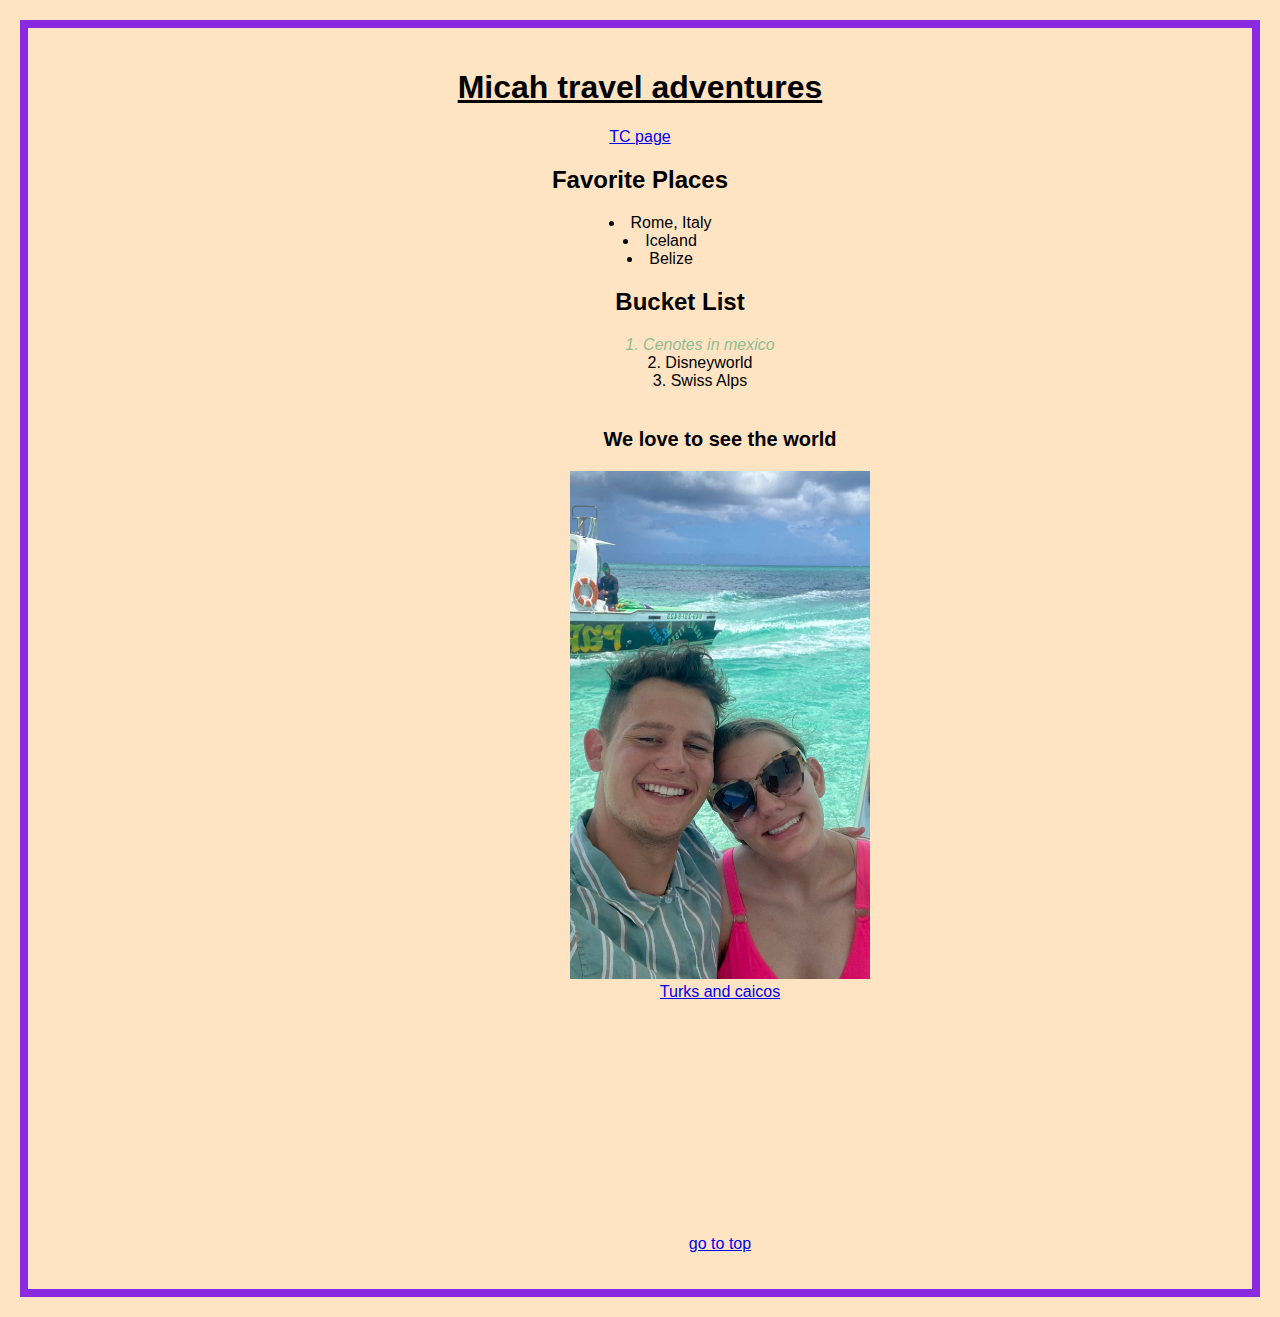
<file: index.html>
<!DOCTYPE html>
<html lang="en">
<head>
    <meta charset="UTF-8">
    <meta http-equiv="X-UA-Compatible" content="IE=edge">
    <meta name="viewport" content="width=device-width, initial-scale=1.0">
    <title>Adventure</title>
    <link rel="stylesheet" type="text/css" href="./styles/styles.css">
</head>
<body>
    <h1 id="hehe">Micah travel adventures </h1>
    <a href="./html/sandiego.html">TC page</a>
    <h2>Favorite Places </h2>
<ul>
    <li>Rome, Italy</li>
    <li>Iceland</li>
    <li>Belize</li>
<ul>
<h2>Bucket List </h2>
<ol>
    <li class="emphasize">Cenotes in mexico</li>
    <li>Disneyworld</li>
    <li>Swiss Alps</li>
<ol>
<br> <!--comments like this-->
<p>We love to see the world</p>
<img src="Images/340578878_2196287870556441_8087237723709676813_n.jpg" alt="Micah and savanna on a boat" width="300">
<br>
<a href="https://www.tripadvisor.com/ShowUserReviews-g147399-d254897-r239168878-Beaches_Turks_Caicos-Providenciales_Turks_and_Caicos.html">Turks and caicos</a>
<br>
<br>
<br>
<br>
<br>
<br>
<br>
<br>
<br>
<br>
<br>
<br>
<br>
<br>
<a href="#hehe">go to top</a>
</body>
</html>
</file>
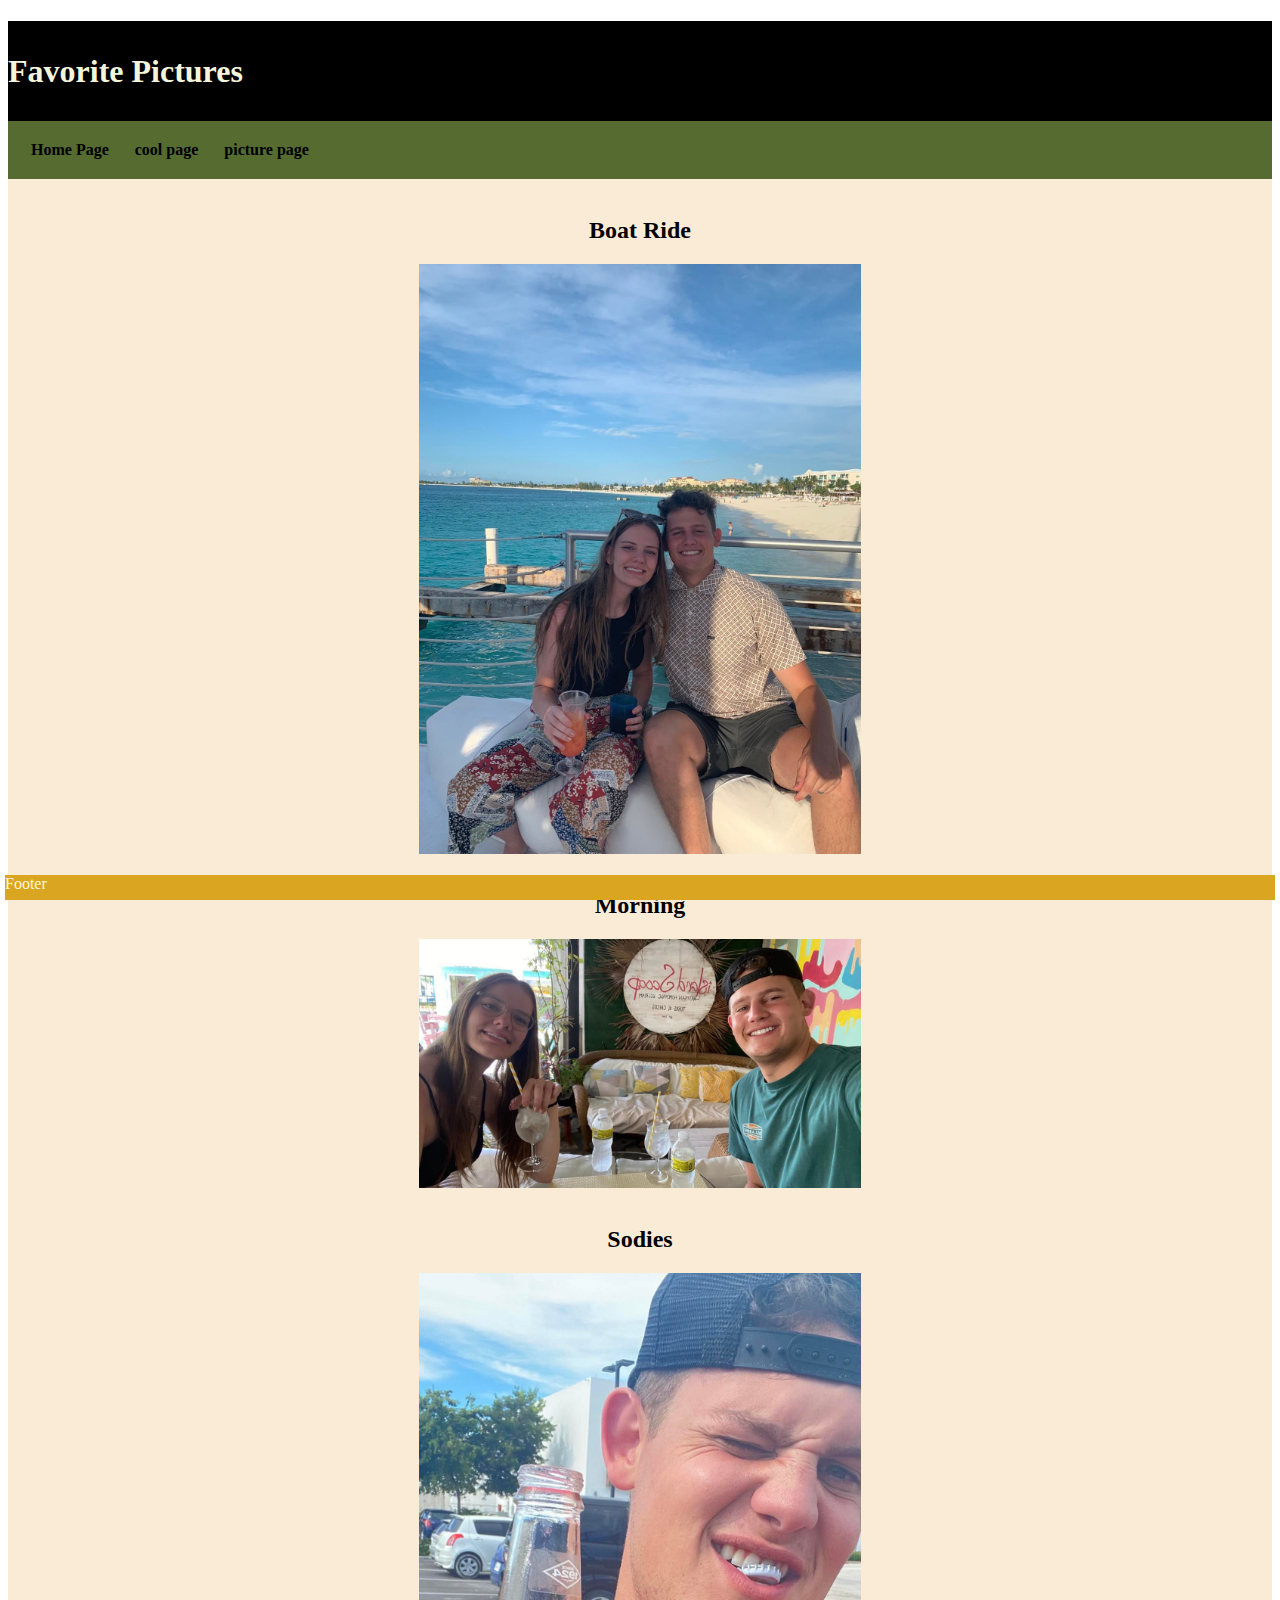
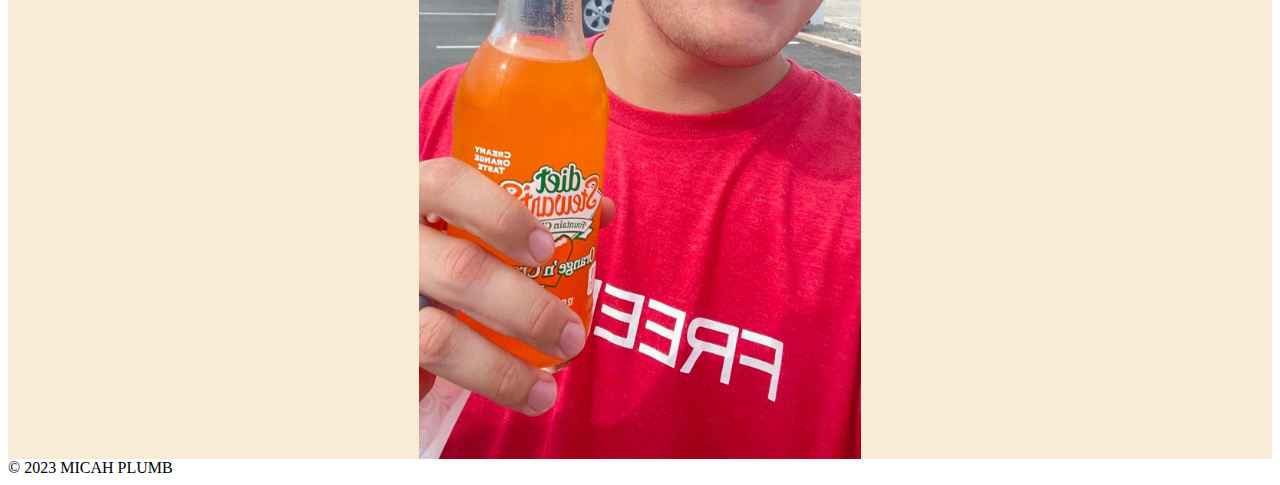
<file: html/picturepage.html>
<!DOCTYPE html>
<html lang="en">
<head>
    <meta charset="UTF-8">
    <meta http-equiv="X-UA-Compatible" content="IE=edge">
    <meta name="viewport" content="width=device-width, initial-scale=1.0">
    <title>Document</title>
    <link rel="stylesheet" type="text/css" href="../styles/picturestyles.css">
</head>
<body>
    <div class="common header">
        <h1>Favorite Pictures</h1>
    </div>
    <nav class="common">
        <a href="../index.html">Home Page</a>
        <a href="../sandiego.html">cool page</a>
        <a href="#">picture page</a>
    </nav>
    <div class="common mainbody">
        <br>
        <h2>Boat Ride</h2>
        <img src="../Images/cutie.jpg" alt="cuties on a boat">
        <br>
        <h2>Morning</h2>
        <img src="../Images/breky.jpg" alt="eating breakfast">
        <br>
        <h2>Sodies</h2>
        <img src="../Images/popy.jpg"  alt="Micah Drinking orange cream soda">
    </div>
    <div class="common footer">Footer</div>
        &copy; 2023 MICAH PLUMB
</body>
</html>
</file>
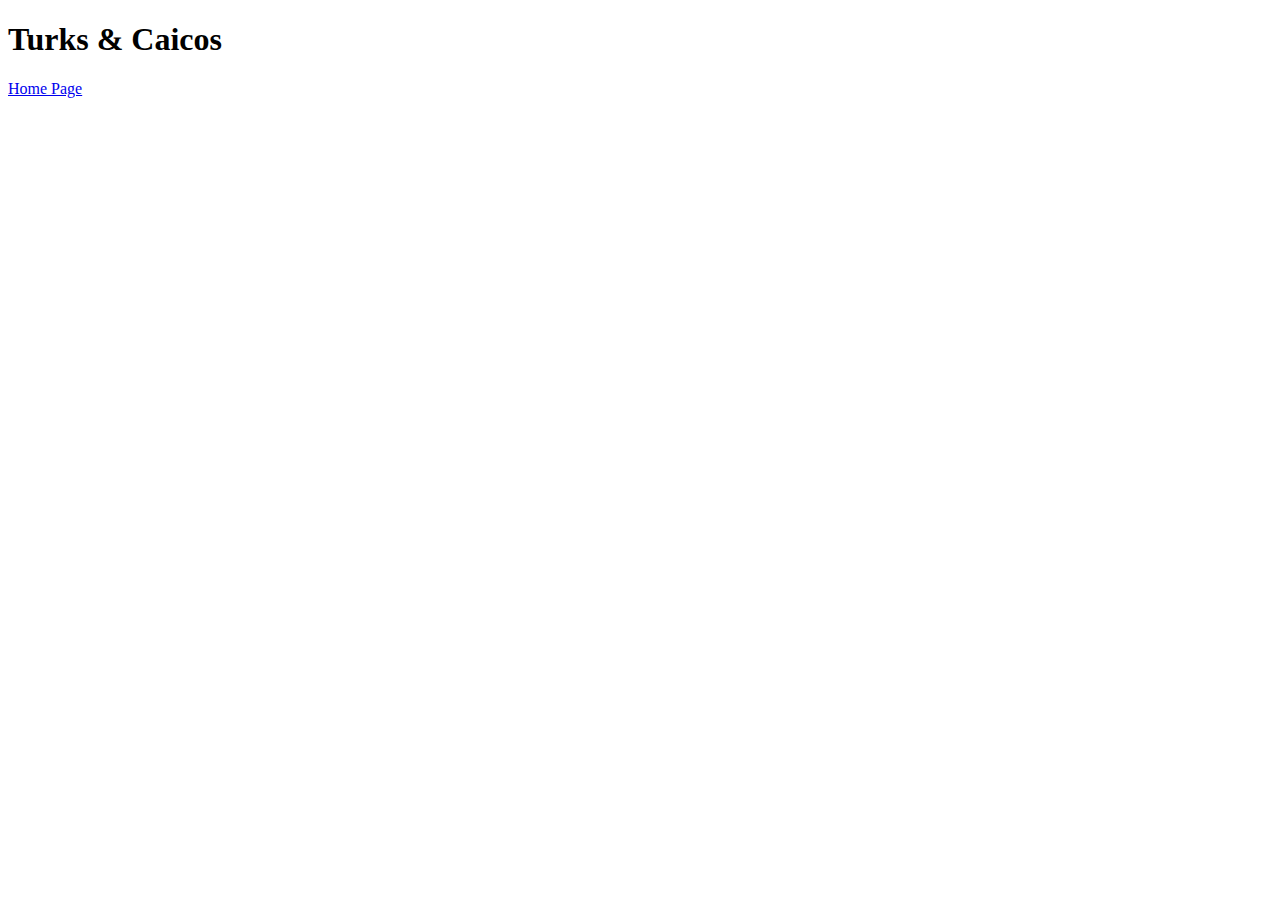
<file: html/sandiego.html>
<!DOCTYPE html>
<html lang="en">
<head>
    <meta charset="UTF-8">
    <meta http-equiv="X-UA-Compatible" content="IE=edge">
    <meta name="viewport" content="width=device-width, initial-scale=1.0">
    <title>Document</title>
</head>
<body>
    <h1>Turks & Caicos</h1>
    <a href="../index.html">Home Page</a>
</body>
</html>
</file>
<file: styles/styles.css>
p{
    font-weight: bold;
    font-size: 20px;
}

#hehe{
    text-decoration: underline;
}

.emphasize{
    font-style: italic;
    color: darkseagreen;
}
body{
    background-color: bisque;
    font-family: 'Lucida Sans', 'Lucida Sans Regular', 'Lucida Grande', 'Lucida Sans Unicode', Geneva, Verdana, sans-serif;
    border: 8px solid blueviolet;
    margin : 20px;
    padding: 20px;
    text-align: center;
}
ol{
    list-style-position: inside;
}

ul{
    list-style-position: inside;
}
</file>
<file: styles/picturestyles.css>
.mainbody{
    font-family: 'Times New Roman', Times, serif;
    text-align: center;
}

.header{
    height: 100px;
    background-color: black;
    color: beige;
    line-height: 100px;
}

.mainbody{
    background-color: antiquewhite;
}

.footer{
    height: 25px;
    background-color:goldenrod;
    color: cornsilk;
    position:fixed;
    bottom:0px;
    right:5px;
    left:5px;
}
img{
    display: block;
    margin-left: auto;
    margin-right: auto;
    width: 35%;
}
nav{
    background-color: darkolivegreen;
    padding: 10px;
    overflow:hidden;

}
nav a{
    float:left;
    color: black;
    padding:10px 13px;
    text-decoration: none;
    font-size: 16px;
    font-weight: bold;
}

nav a:hover{
    background-color: burlywood;
}
</file>
